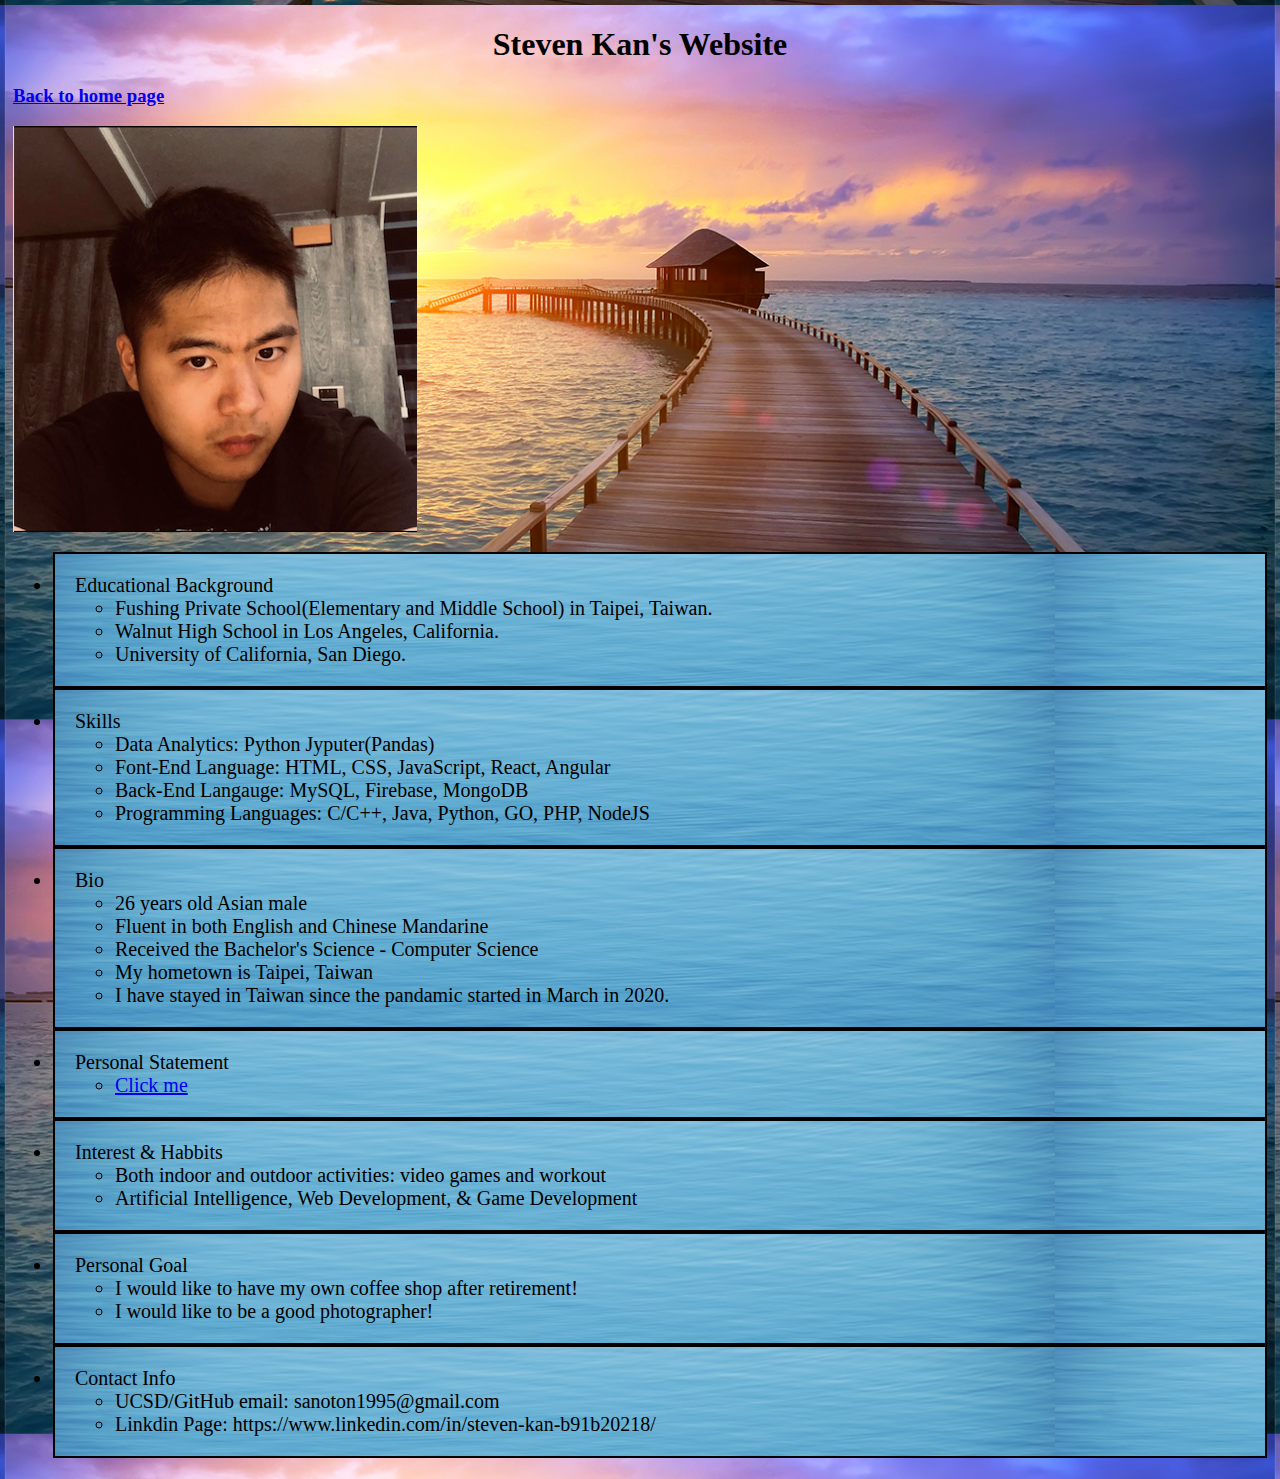
<file: index.html>
<!DOCTYPE html>
<html lang="en">

<head> 
	<meta charset="UTF-8">
	<meta name="author" content="Steven Kan">
	<title>Steven Kan's Profolio</title>
	<style>
		.grid-cotainer{
			display: grid;
			grid-gap: 50px 100px;
			grid-template-columns: auto auto auto;
			/* background-color: lavender; */
			padding: 10px; 
		}
		.grid-item{
			/* Cited: https://images.unsplash.com/photo-1445112098124-3e76dd67983c?ix
					  lib=rb-1.2.1&ixid=eyJhcHBfaWQiOjEyMDd9&w=1000&q=80*/
			background-image: url("./image/grid_sea_background.jpeg");
			border: 2px solid;
			padding: 20px;
			font-size: 20px;
			text-align: left;
		}

		html{
			/* Cited: https://www.smartertravel.com/uploads/2020/03/ST_ZoomBackground_
				          Beach03.jpg 
			*/
		  	background-image: url("./image/sea_background.jpg");
			background-size: 100%;
			border: var(--solid-frame);
			margin: 5px;
		}
		footer{
			/* Cited: https://newinceptions.com/wp-content/images/footer/
					  Background/Footer-Background2.png
			*/
			background-image: url("./image/footer_background.png");
			background-size: 100%;
			border: var(--solid-frame);
			/*margin: 5px;*/
		}
	</style>
</head>

<body>
	<header>
		<center> <h1> Steven Kan's Website</h1></center>
		<h3><a href="./index.html">Back to home page</a></h3>	
	</header>
	<main>
		<picture>
			<img src="./image/steven.png" alt="Steven Kan's selfie">
		</picture>
		<ul class="grid-container" id ="myGrids">
			<li class="grid-item" id="education">
			Educational Background
			<ul>
				<li>Fushing Private School(Elementary and Middle School) in Taipei, Taiwan.</li> 
				<li>Walnut High School in Los Angeles, California.</li> 
				<li>University of California, San Diego.</li>
			</ul>
			</li>
			<li class="grid-item" id="skills">
			Skills
			<ul>
				<li>Data Analytics: Python Jyputer(Pandas)</li>
				<li>Font-End Language: HTML, CSS, JavaScript, React, Angular</li>
				<li>Back-End Langauge: MySQL, Firebase, MongoDB</li>
				<li>Programming Languages: C/C++, Java, Python, GO, PHP, NodeJS</li>
			</ul>
			</li>
			<li class="grid-item" id="bio">
			Bio
			<ul>
				<li> 26 years old Asian male</li>
				<li> Fluent in both English and Chinese Mandarine</li>
				<li> Received the Bachelor's Science - Computer Science</li>
				<li> My hometown is Taipei, Taiwan</li>
				<li> I have stayed in Taiwan since the pandamic started in March in 2020.</li> 
			</ul>
			</li>
			<li class="grid-item" id="interest">
				Personal Statement
				<ul>
					<li><a href="./personalStatement.html">Click me</a></li>
				</ul>
				</li>
			<li class="grid-item" id="interest">
			Interest & Habbits
			<ul>
				<li> Both indoor and outdoor activities: video games and workout</li>
				<li> Artificial Intelligence, Web Development, & Game Development</li>
			</ul>
			</li>
			<li class="grid-item" id="interest">
				Personal Goal
				<ul>
					<li>I would like to have my own coffee shop after retirement!</li>
					<li>I would like to be a good photographer!</li>
				</ul>
				</li>
			<li class="grid-item" id="email">
			Contact Info
			<ul>
				<li> UCSD/GitHub email: sanoton1995@gmail.com </li>
				<li> Linkdin Page: https://www.linkedin.com/in/steven-kan-b91b20218/</li>
			</ul>
			</li>
		</ul>
	</main>
	<footer>
		<!-- <button id="new">Fresh the current page</button> -->
	</footer>
	<script>
		function refresh(){
			location.reload();
		}
		document.getElementById('new').addEventListener('click', refresh);
	</script>
</body>
</html>
</file>
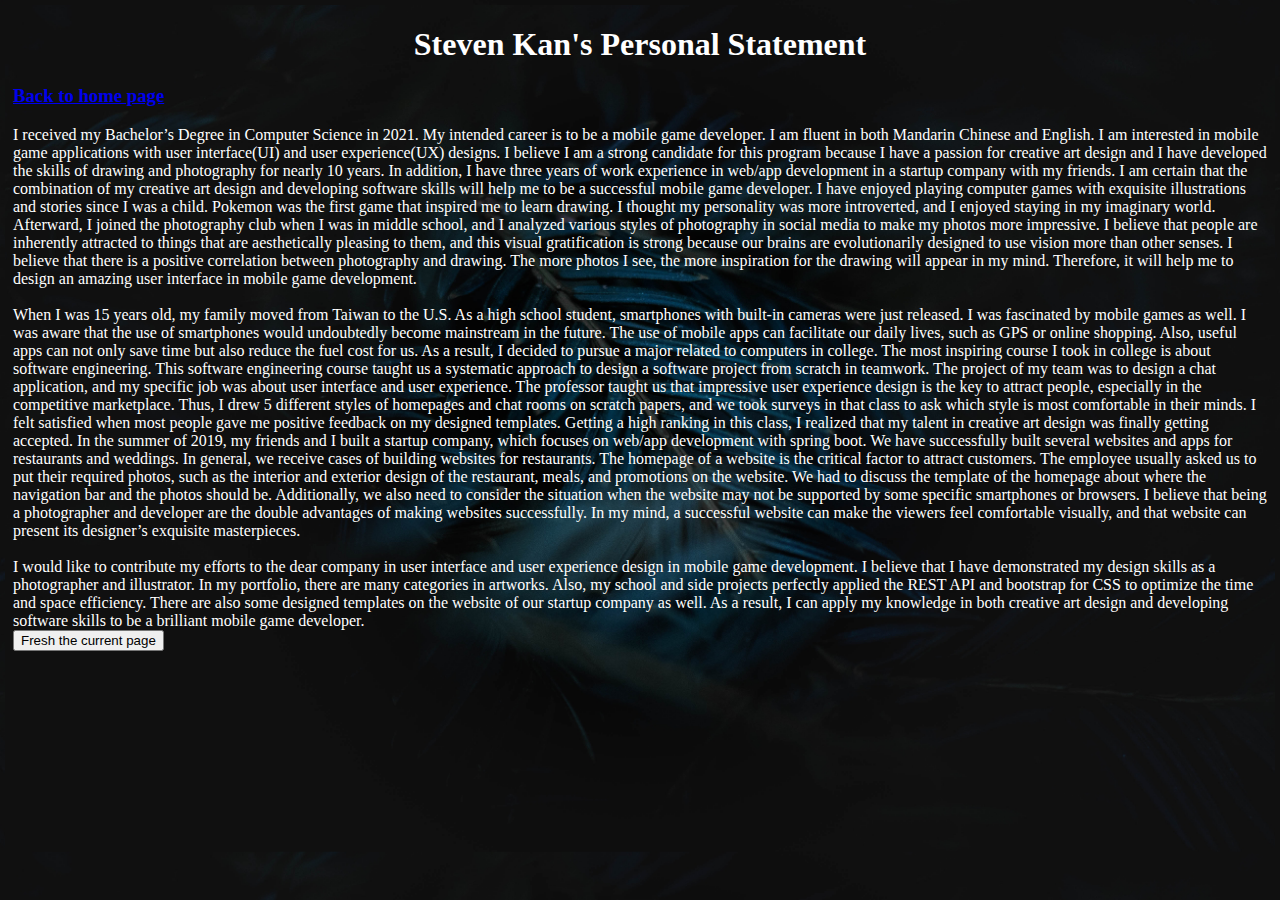
<file: personalStatement.html>
<!DOCTYPE html>
<html lang="en">

<head> 
	<meta charset="UTF-8">
	<meta name="author" content="Steven Kan">
	<title>Steven Kan's Profolio</title>




	
	<style>
		html { 
			/* Cited: https://www.smartertravel.com/uploads/2020/03/ST_ZoomBackground_
				          Beach03.jpg 
			*/
			background-image: url("./image/background1.jpg");
			background-size: 100%;
			border: var(--solid-frame);
			margin: 5px;
			color: white
		}
	</style>
</head>

<body>
	<header>
		<center> <h1> Steven Kan's Personal Statement</h1></center>
		<h3><a href="./index.html">Back to home page</a></h3>	
	</header>
	<main>
				I received my Bachelor’s Degree in Computer Science in 2021. My intended career is to be a mobile game developer. I am fluent in both Mandarin Chinese and English. I am interested in mobile game applications with user interface(UI) and user experience(UX) designs. I believe I am a strong candidate for this program because I have a passion for creative art design and I have developed the skills of drawing and photography for nearly 10 years. In addition, I have three years of work experience in web/app development in a startup company with my friends. I am certain that the combination of my creative art design and developing software skills will help me to be a successful mobile game developer. 
I have enjoyed playing computer games with exquisite illustrations and stories since I was a child. Pokemon was the first game that inspired me to learn drawing. I thought my personality was more introverted, and I enjoyed staying in my imaginary world. Afterward, I joined the photography club when I was in middle school, and I analyzed various styles of photography in social media to make my photos more impressive. I believe that people are inherently attracted to things that are aesthetically pleasing to them, and this visual gratification is strong because our brains are evolutionarily designed to use vision more than other senses. I believe that there is a positive correlation between photography and drawing. The more photos I see, the more inspiration for the drawing will appear in my mind. Therefore, it will help me to design an amazing user interface in mobile game development. 
				<br><br>
When I was 15 years old, my family moved from Taiwan to the U.S. As a high school student, smartphones with built-in cameras were just released. I was fascinated by mobile games as well. I was aware that the use of smartphones would undoubtedly become mainstream in the future. The use of mobile apps can facilitate our daily lives, such as GPS or online shopping. Also, useful apps can not only save time but also reduce the fuel cost for us. As a result, I decided to pursue a major related to computers in college. The most inspiring course I took in college is about software engineering. This software engineering course taught us a systematic approach to design a software project from scratch in teamwork. The project of my team was to design a chat application, and my specific job was about user interface and user experience. The professor taught us that impressive user experience design is the key to attract people, especially in the competitive marketplace. Thus, I drew 5 different styles of homepages and chat rooms on scratch papers, and we took surveys in that class to ask which style is most comfortable in their minds. I felt satisfied when most people gave me positive feedback on my designed templates. Getting a high ranking in this class, I realized that my talent in creative art design was finally getting accepted. 
           In the summer of 2019, my friends and I built a startup company, which focuses on web/app development with spring boot. We have successfully built several websites and apps for restaurants and weddings. In general, we receive cases of building websites for restaurants. The homepage of a website is the critical factor to attract customers. The employee usually asked us to put their required photos, such as the interior and exterior design of the restaurant, meals, and promotions on the website. We had to discuss the template of the homepage about where the navigation bar and the photos should be. Additionally, we also need to consider the situation when the website may not be supported by some specific smartphones or browsers. I believe that being a photographer and developer are the double advantages of making websites successfully. In my mind, a successful website can make the viewers feel comfortable visually, and that website can present its designer’s exquisite masterpieces. 
		  		<br><br> 
		   I would like to contribute my efforts to the dear company in user interface and user experience design in mobile game development. I believe that I have demonstrated my design skills as a photographer and illustrator. In my portfolio, there are many categories in artworks. Also, my school and side projects perfectly applied the REST API and bootstrap for CSS to optimize the time and space efficiency. There are also some designed templates on the website of our startup company as well. As a result, I can apply my knowledge in both creative art design and developing software skills to be a brilliant mobile game developer.
	</main>
	<footer>
		<button id="new">Fresh the current page</button>
	</footer>
	<script>
		function refresh(){
			location.reload();
		}
		document.getElementById('new').addEventListener('click', refresh);
	</script>
</body>
</html>
</file>
